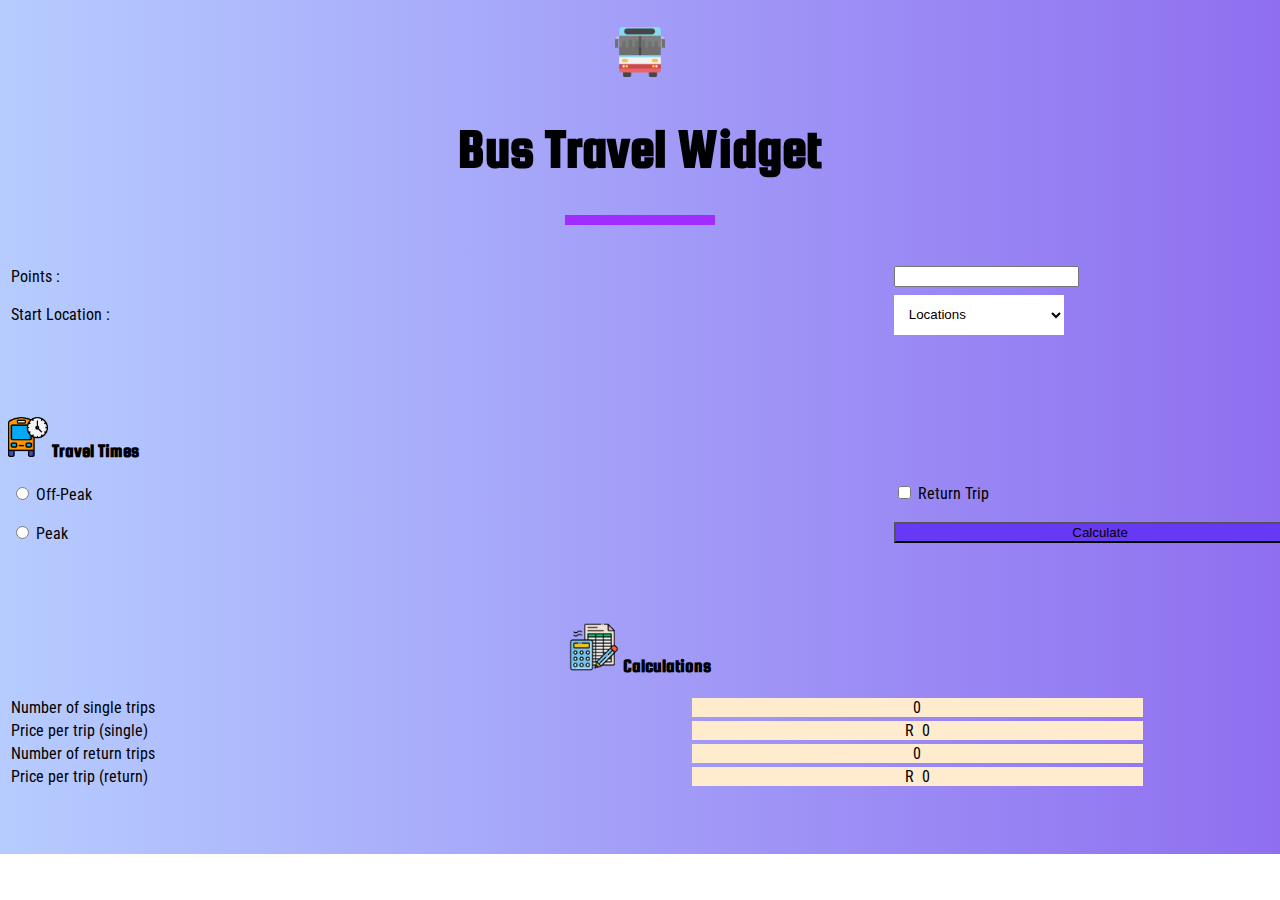
<file: index.html>
<!DOCTYPE html>
<html lang="en">
<head>
    <meta charset="UTF-8">
    <meta http-equiv="X-UA-Compatible" content="IE=edge">
    <meta name="viewport" content="width=device-width, initial-scale=1.0">
    <link href="https://cdn.jsdelivr.net/npm/bootstrap@5.2.3/dist/css/bootstrap.min.css" rel="stylesheet" integrity="sha384-rbsA2VBKQhggwzxH7pPCaAqO46MgnOM80zW1RWuH61DGLwZJEdK2Kadq2F9CUG65" crossorigin="anonymous">
    <link rel="stylesheet" href="css/style.css">
    <title>Bus Travel | Mokhele Katleho</title>
</head>


<body>
    <br>
    <center> 
        <img height="50" src="images/bus.png" alt=""><h1>Bus Travel Widget</h1> <span> </span>
        <div style="background-color: rgb(160, 44, 255);width: 150px;height: 0.6rem;" ></div>
        <br>
        <div class="errors"  id="points-error">
            Please enter the Points
        </div>
        <div class="errors"  id="location-error">
            
            Please select the location 
        </div>
    </center>
 <br>
    <div class="container-fluid d-flex justify-content-center">
        <div class="col-6">

            <table   style="width:100%;" >
                <tr>
                    <td style="width: 70%;">
                     Points :
                    </td>
                    <td style="width: 30%;" >
                        <input type="number" name="points" id="pointsInput"> 
                    </td>
                </tr>
                <tr>
                    <td style="width: 70%;">
                     Start Location :
                    </td>
                    <td style="width: 30%;height: 3rem;" >
                        <select name="locations" id="start-locations">
                            <option value="">Locations</option>
                            <option value="Khayelitsha">Khayelitsha</option>
                            <option value="Dunoon">Dunoon</option>
                            <option value="Mitchells Plain">Mitchells Plain</option>

                        </select>
                      
                    </td>
                  
                </tr>
            </table>
        </div>

    </div>



    <br>   <br>   <br>

    <div class="container-fluid d-flex justify-content-center">
        <div class="col-6">
            <h3> <img height="40" src="images/bus-schedule.png" alt=""> <span> Travel Times</span> </h3>
            
            <div class="errors"  id="time-error">
               <center>Please select time  </center> 
            </div>
            <table   style="width:100%;" >
                <tr>
                    <td style="width: 70%;">
                        <input class="time" type="radio" id="off-peak" name="peakTime" value="off-peak" >
                        <label for="off-peak">
                            Off-Peak
                        </label>
                        <br><br>
                        <input class="time" type="radio" id="peak" name="peakTime" value="peak" >
                        <label for="peak">
                            Peak
                        </label>
                        
                     
                    </td>
                    <td style="width: 30%;" >
                        <input type="checkbox" name="returnCheck" id="returnCheck">
                        <label for="returnCheck">
                            Return Trip
                        </label>
                        <br><br>
                        <button  class="calculate-btn btn btn-md btn-primary" >Calculate</button>
                    </td>
                </tr>
            </table>
        </div>

    </div>


    <br>
    <br>
    <br>

    <div class="container-fluid d-flex justify-content-center">
        <div class="col-6">
            <center><h3> <img height="50" src="images/document.png" alt=""> <span> Calculations</span> </h3> </center>

            <table   style="width:90%;" >
                <tr>
                    <td style="width: 60%;">
                        Number of single trips
                    </td>
                    <td style="width: 40%;" >
                        <div class="trips-single">
                            0
                        </div>
                    </td>
                </tr>
                <tr>
                    <td style="width: 60%;">
                        Price per trip (single)
                    </td>
                    <td style="width: 40%;" >
                        <div >
                            R &nbsp; <span class="price-single"> 0 </span>
                        </div>
                    </td>
                </tr>
                <tr>
                    <td style="width: 60%;">
                        Number of return trips
                    </td>
                    <td style="width: 40%;" >
                        <div class="trips-return">
                            0
                        </div>
                    </td>
                </tr>
                <tr>
                    <td style="width: 60%;">
                        Price per trip (return)
                    </td>
                    <td style="width: 40%;" >
                        <div >
                           R &nbsp; <span class="price-return"> 0 </span> 
                        </div>
                    </td>
                </tr>
            </table>
        </div>

    </div>


    
    <script src="https://cdn.jsdelivr.net/npm/bootstrap@5.2.3/dist/js/bootstrap.bundle.min.js" integrity="sha384-kenU1KFdBIe4zVF0s0G1M5b4hcpxyD9F7jL+jjXkk+Q2h455rYXK/7HAuoJl+0I4" crossorigin="anonymous"></script>

    <script src="js/busTravel.js"></script>
    <script src="js/busTravel.DOM.js"></script>
<br><br><br>
</body>
</html>
</file>
<file: css/style.css>
@import url('https://fonts.googleapis.com/css2?family=Roboto+Condensed&family=Squada+One&display=swap');



body{
    background:linear-gradient(to right,#b6ccff,#8f6ff0);
    background-repeat: no-repeat;
    background-size: cover;
    height: 100%;
    font-family: "Roboto Condensed";
}

h1,h2,h3{
    font-family: "Squada One";
 }
h1{
    font-size: 3.5rem;
}
.content{
    margin-top: 2rem;
    width: 100%
}

td div{
    background-color: blanchedalmond;
    display: flex;
    justify-content: center;
}

button{
    border-radius: 0 !important;
    background-color: #6839f5 !important;
    width: 110%;
}

select{
    width: 170px !important;
    height: 2.5rem;
    border-radius:  0 !important;
    border: gray;
    background-color: rgb(255, 255, 255);
    padding-left: 0.7rem;
    display: flex;
    justify-content: center;
}

.errors{
    background-color: orange;
    justify-content: center;
    padding: 0.6rem;
    width: 50%;
    margin-bottom: 0.8rem;
    display: none;
}
</file>
